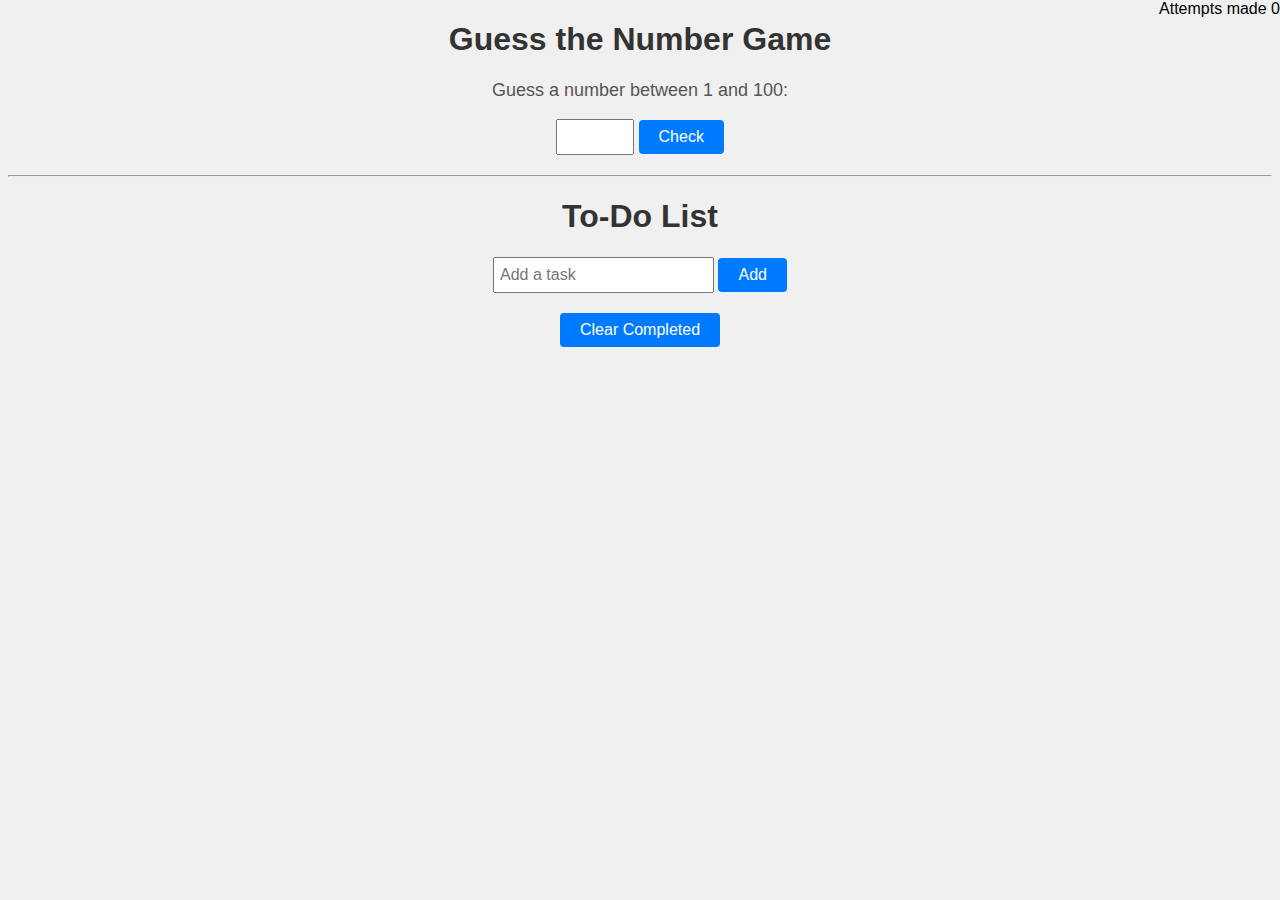
<file: game/game.html>
<!DOCTYPE html>
<html lang="en">
<head>
    <meta charset="UTF-8">
    <meta name="viewport" content="width=device-width, initial-scale=1.0">
    <link rel="stylesheet" href="game.css">
    <title>Guess the Number Game</title>
    <script defer src="game.js"></script>
</head>
<body>
    <h1>Guess the Number Game</h1>
    <p>Guess a number between 1 and 100:</p>
    <input type="number" id="guess" min="1" max="100">
    <button id="check">Check</button> 
    <span class="attempts">Attempts made <span>0</span></span>
    <p id="message"></p>
    <div><button class="reset_btn">Restart Game</button></div>

    <hr>

    <h1>To-Do List</h1>
    <input type="text" id="task" placeholder="Add a task">
    <button onclick="addTask()">Add</button>
    <ul id="taskList">
    </ul>
    <button id="clear_completed_task">Clear Completed</button>
    <!-- <button onclick="clearCompletedTasks()">Clear Completed</button> -->

</body>
</html>
</file>
<file: game/game.css>
:root {
    --basic-color: #007BFF;
}
body {
    text-align: center;
    font-family: Arial, sans-serif;
    background-color: #f0f0f0;
}

h1 {
    color: #333;
}

p {
    font-size: 18px;
    color: #555;
}

input[type="number"],
input[type="text"] {
    padding: 7px 5px;
    font-size: 16px;
}

button {
    padding: 8px 20px;
    font-size: 16px;
    background-color: var(--basic-color);
    color: #fff;
    border: none;
    cursor: pointer;
    border-radius: 4px;
}

.reset_btn {
    display: none;
    margin: 0 auto;
}

#message {
    font-size: 20px;
    font-weight: bold;
    color: #333;
    margin-top: 20px;
}

.attempts {
    position: absolute;
    top: 0;
    right: 0;
}



ul {
    list-style-type: none;
    padding: 10px;
    max-width: 450px;
    margin: 0 auto;
}

li {
    background-color: #fff;
    padding: 10px;
    padding-left: 30px;
    margin: 5px;
    border-radius: 5px;
    box-shadow: 0 2px 2px #00000033;
    text-align: left;
}
</file>
